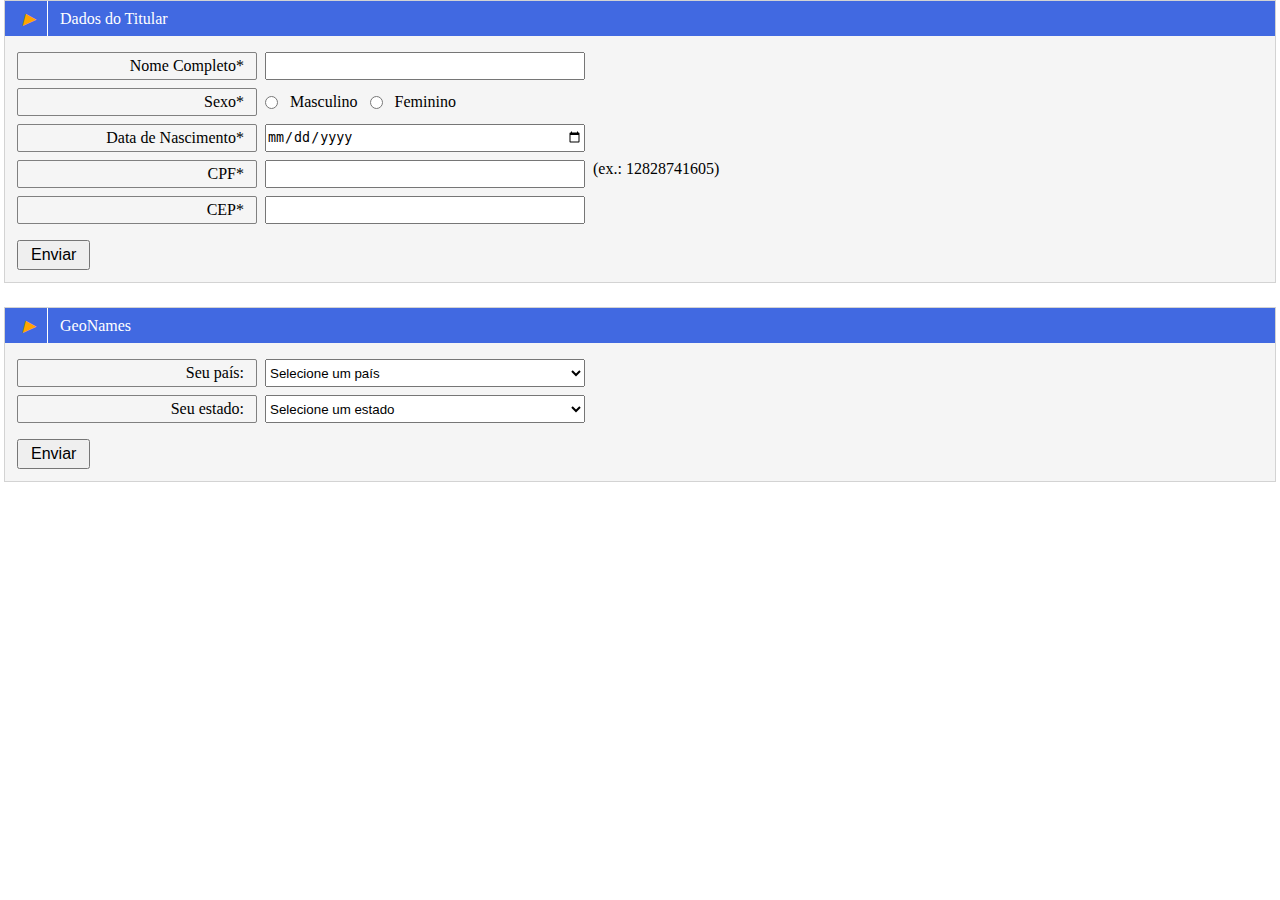
<file: pi/[BCC-PI]Laboratorio03-JavaScript/index.html>
<!DOCTYPE html>
<html lang="en">
  <head>
    <meta charset="UTF-8" />
    <meta http-equiv="X-UA-Compatible" content="IE=edge" />
    <meta name="viewport" content="width=device-width, initial-scale=1.0" />
    <link rel="stylesheet" href="index.css" />
    <title>[BCC-PI]Laboratorio03-JavaScript - Daniel Santos de Mesquita</title>
  </head>
  <body>
    <form onsubmit="handleSubmit(event)">
      <header><i>▶</i> <span>Dados do Titular</span></header>

      <div class="form-body">
        <div>
          <label class="label" for="name">Nome Completo*</label>
          <input type="text" name="name" id="name" />
        </div>

        <div>
          <span class="label">Sexo*</span>

          <div>
            <input type="radio" name="gender" value="male" id="male" />
            <label for="male">Masculino</label>

            <input type="radio" name="gender" value="female" id="female" />
            <label for="female">Feminino</label>
          </div>
        </div>

        <div>
          <label class="label" for="birth">Data de Nascimento*</label>

          <input type="date" name="birth" id="birth" />
        </div>

        <div>
          <label class="label" for="cpf">CPF*</label>

          <input id="cpf" name="cpf" type="text" />

          <span>(ex.: 12828741605)</span>
        </div>

        <div>
          <label class="label" for="cep">CEP*</label>

          <input id="cep" type="text" name="cep" />
        </div>

        <button type="submit">Enviar</button>
      </div>
    </form>

    <form>
      <header><i>▶</i> <span>GeoNames</span></header>

      <div class="form-body">
        <div>
          <label class="label" for="country">Seu país:</label>

          <select
            name="country"
            id="country"
            onchange="handleCountryChange(this)"
          >
            <option value="">Selecione um país</option>
            <option value="3469034">Brasil</option>
            <option value="2593110">Espanha</option>
            <option value="2593110">Itália</option>
          </select>
        </div>

        <div>
          <label class="label" for="state">Seu estado:</label>

          <select name="state" id="state">
            <option value="">Selecione um estado</option>
          </select>
        </div>

        <button type="submit">Enviar</button>
      </div>
    </form>

    <script src="index.js"></script>
  </body>
</html>
</file>
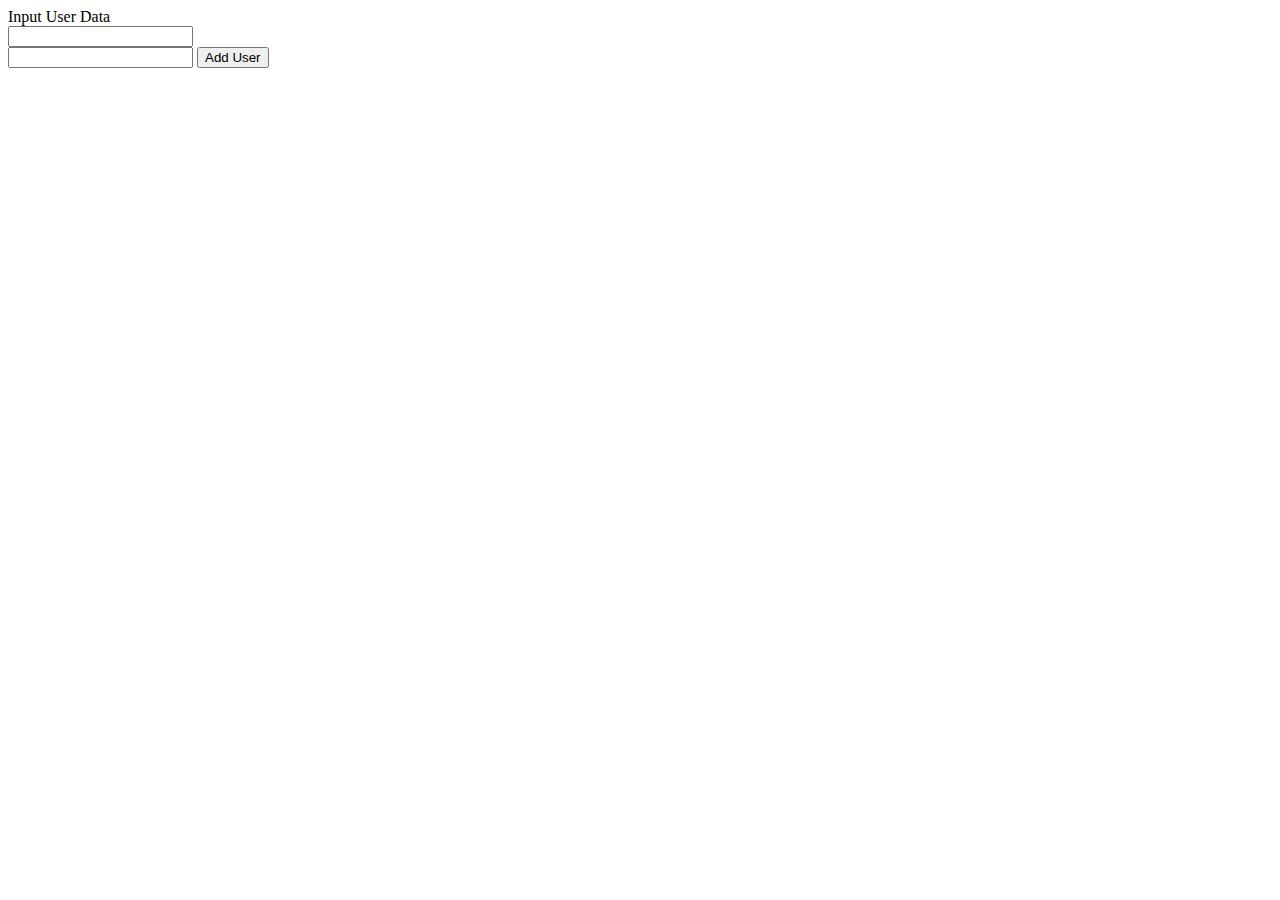
<file: java/lab05/src/main/resources/static/index.html>
<!DOCTYPE html>
<html>
<head>
  <title>LAB05/BCC/FACOM/UFU - Index</title>
</head>
<body>
<form action="/lab5/add" method="GET" id="nameForm">
  <div>
    <label for="nameField">Input User Data</label></br>
    <input name="name" id="nameField"></br>
    <input name="email" id="emailField">
    <button>Add User</button>
  </div>
</form>
</body>
</html>
</file>
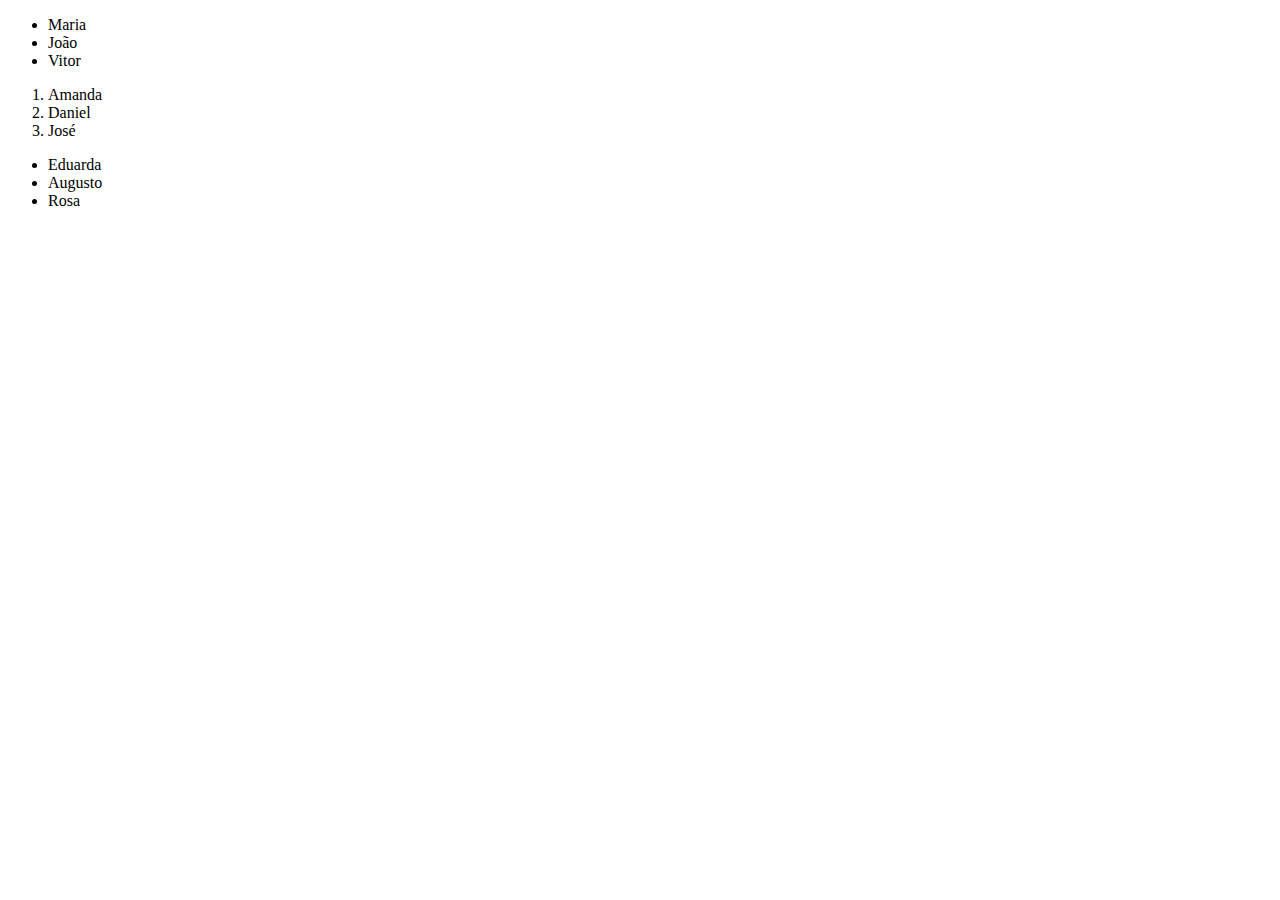
<file: pi/ex03.html>
<!DOCTYPE html>
<html lang="en">
  <head>
    <meta charset="UTF-8" />
    <meta http-equiv="X-UA-Compatible" content="IE=edge" />
    <meta name="viewport" content="width=device-width, initial-scale=1.0" />
    <title>Listas</title>
    <style>
      .custom-list {
        list-style-image: url("https://upload.wikimedia.org/wikipedia/commons/6/65/Ufu_logo.svg");
      }
    </style>
  </head>
  <body>
    <ul>
      <li>Maria</li>
      <li>João</li>
      <li>Vitor</li>
    </ul>

    <ol>
      <li>Amanda</li>
      <li>Daniel</li>
      <li>José</li>
    </ol>

    <ul class="custom-list">
      <li>Eduarda</li>
      <li>Augusto</li>
      <li>Rosa</li>
    </ul>
  </body>
</html>
</file>
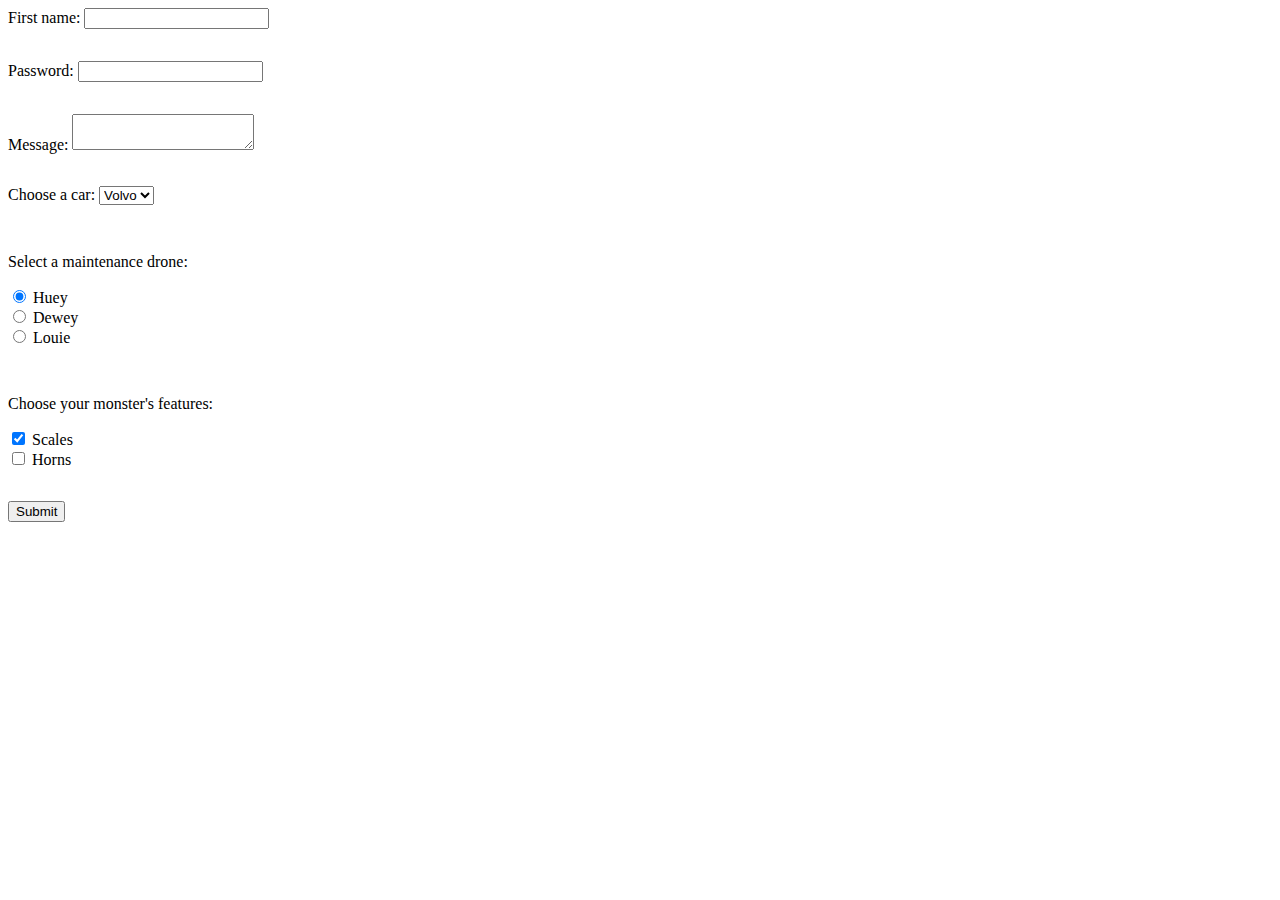
<file: pi/ex06.html>
<!DOCTYPE html>
<html lang="en">
  <head>
    <meta charset="UTF-8" />
    <meta http-equiv="X-UA-Compatible" content="IE=edge" />
    <meta name="viewport" content="width=device-width, initial-scale=1.0" />
    <title>Form</title>
    <style>
      form {
        display: flex;
        flex-direction: column;
        gap: 32px;
      }

      button {
        margin-right: auto;
      }
    </style>
  </head>
  <body>
    <form>
      <div>
        <label for="fname">First name:</label>
        <input type="text" id="fname" name="fname" />
      </div>

      <div>
        <label for="pass">Password:</label>
        <input type="password" id="pass" name="pass" />
      </div>

      <div>
        <label for="message">Message:</label>
        <textarea type="text" id="message" name="message"></textarea>
      </div>

      <div>
        <label for="cars">Choose a car:</label>
        <select id="cars" name="cars">
          <option value="volvo">Volvo</option>
          <option value="saab">Saab</option>
          <option value="fiat">Fiat</option>
          <option value="audi">Audi</option>
        </select>
      </div>

      <div>
        <p>Select a maintenance drone:</p>
        <div>
          <input type="radio" id="huey" name="drone" value="huey" checked />
          <label for="huey">Huey</label>
        </div>

        <div>
          <input type="radio" id="dewey" name="drone" value="dewey" />
          <label for="dewey">Dewey</label>
        </div>

        <div>
          <input type="radio" id="louie" name="drone" value="louie" />
          <label for="louie">Louie</label>
        </div>
      </div>

      <div>
        <p>Choose your monster's features:</p>

        <div>
          <input type="checkbox" id="scales" name="scales" checked />
          <label for="scales">Scales</label>
        </div>

        <div>
          <input type="checkbox" id="horns" name="horns" />
          <label for="horns">Horns</label>
        </div>
      </div>

      <button type="submit">Submit</button>
    </form>
  </body>
</html>
</file>
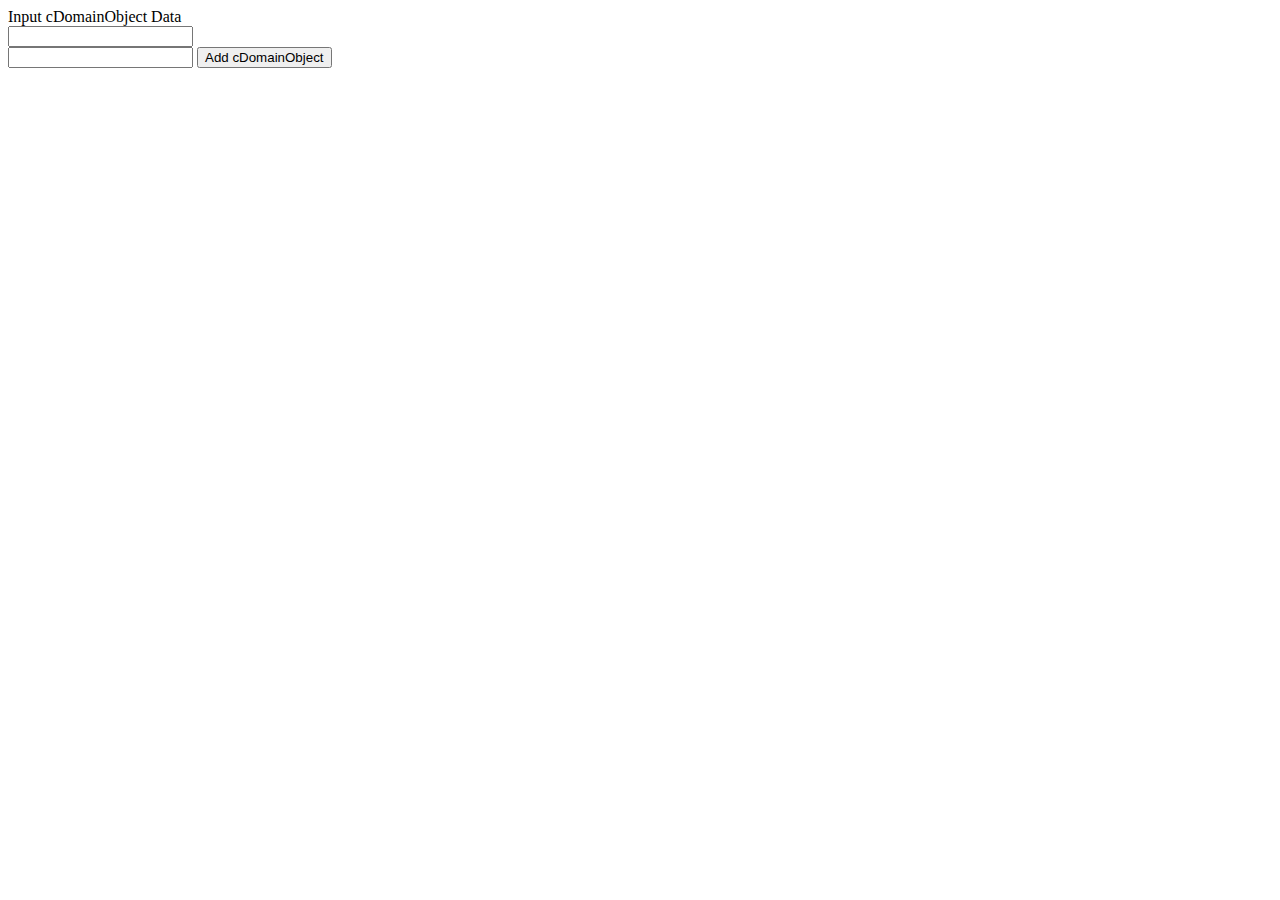
<file: java/demo/src/main/resources/static/cDomainObject.html>
<!DOCTYPE html>
<html lang="en">
  <head>
    <meta charset="UTF-8" />
    <meta http-equiv="X-UA-Compatible" content="IE=edge" />
    <meta name="viewport" content="width=device-width, initial-scale=1.0" />
    <title>LAB04/BCC/FACOM/UFU - Index</title>
  </head>
  <body>
    <form action="/lab4/add" method="GET" id="typeForm">
      <div>
        <label for="typeField">Input cDomainObject Data</label><br />
        <input name="type" id="typeField" /><br />
        <input name="format" id="formatField" />
        <button>Add cDomainObject</button>
      </div>
    </form>
  </body>
</html>
</file>
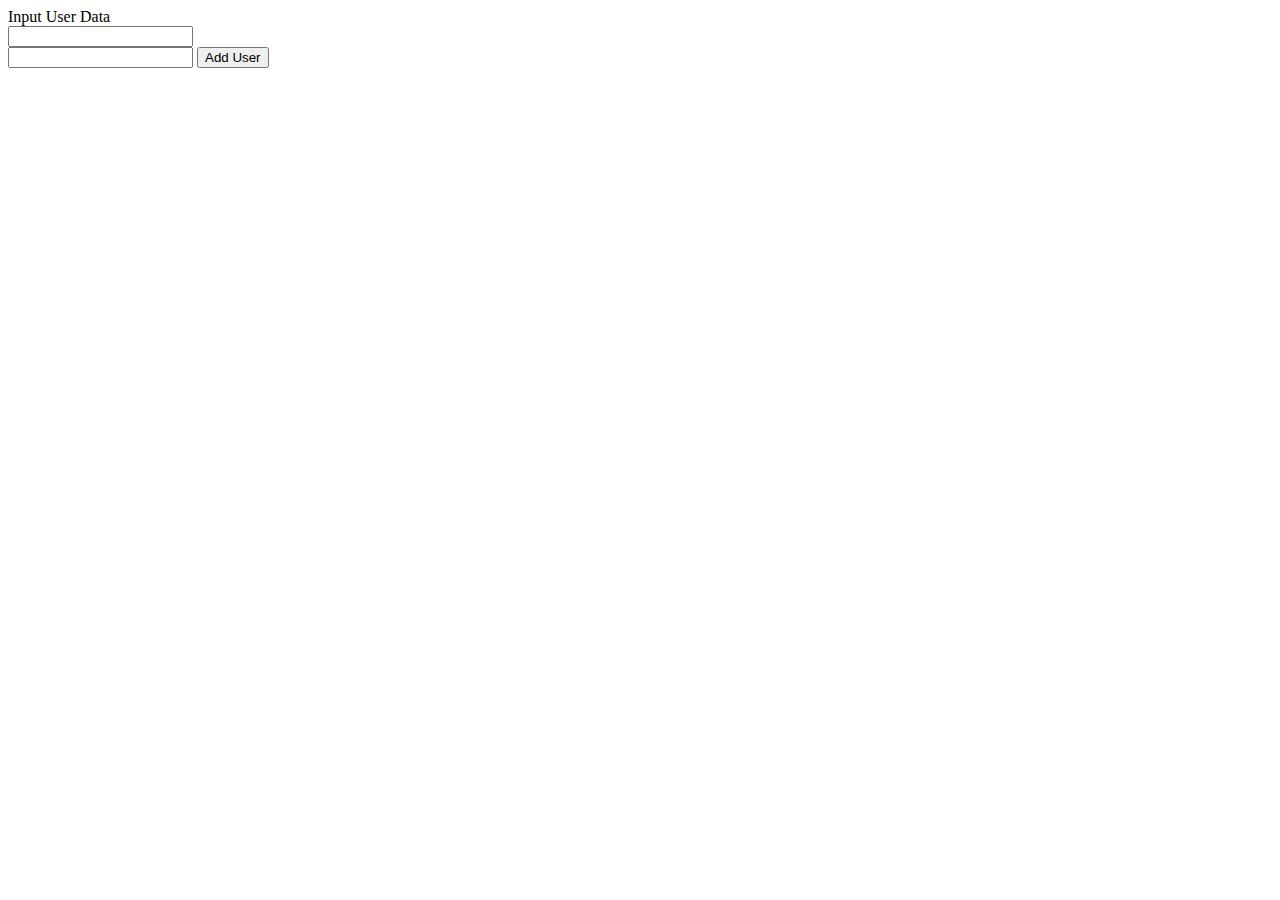
<file: java/demo/src/main/resources/static/user.html>
<!DOCTYPE html>
<html lang="en">
  <head>
    <meta charset="UTF-8" />
    <meta http-equiv="X-UA-Compatible" content="IE=edge" />
    <meta name="viewport" content="width=device-width, initial-scale=1.0" />
    <title>LAB04/BCC/FACOM/UFU - Index</title>
  </head>
  <body>
    <form action="/lab4/add" method="GET" id="nameForm">
      <div>
        <label for="nameField">Input User Data</label><br />
        <input name="name" id="nameField" /><br />
        <input name="email" id="emailField" />
        <button>Add User</button>
      </div>
    </form>
  </body>
</html>
</file>
<file: pi/[BCC-PI]Laboratorio03-JavaScript/index.css>
*,
*::after,
*::before {
  margin: 0;
  padding: 0;
  outline: 0 !important;
  box-sizing: border-box;
  word-wrap: break-word;
}

html {
  min-height: 100%;
  overflow-x: hidden;
  position: relative;
  scroll-behavior: smooth;
}

body {
  overflow-x: hidden;
  position: relative;
  background-repeat: no-repeat;
  background-size: cover;
  -webkit-font-smoothing: antialiased !important;
}

form {
  background-color: whitesmoke;
  border: 1px solid lightgray;
  margin: 0 4px 24px;
}

form > header {
  background-color: royalblue;
  color: white;
  display: flex;
  align-items: center;
  padding: 0 6px;
}

form > header > i {
  display: flex;
  padding: 8px 12px;
  color: orange;
  border-right: 1px solid white;
}

form > header > span {
  display: flex;
  padding: 0 12px;
}

.form-body {
  padding: 12px;
}

.form-body > div {
  display: flex;
  padding: 4px 0;
}

.form-body > div > .label {
  display: flex;
  justify-content: flex-end;
  width: 240px;
  padding: 4px 12px;
  border: 1px solid gray;
  border-radius: 2px;
  margin-right: 8px;
  margin-left: 0;
}

.form-body > div > div {
  display: flex;
  align-items: center;
  gap: 12px;
}

.form-body > div > span {
  justify-content: flex-start;
  margin-left: 8px;
}

.form-body > div > input,
.form-body > div > select {
  width: 320px;
}

.form-body > button {
  display: flex;
  margin-top: 12px;
  font-size: 16px;
  padding: 4px 12px;
}
</file>
